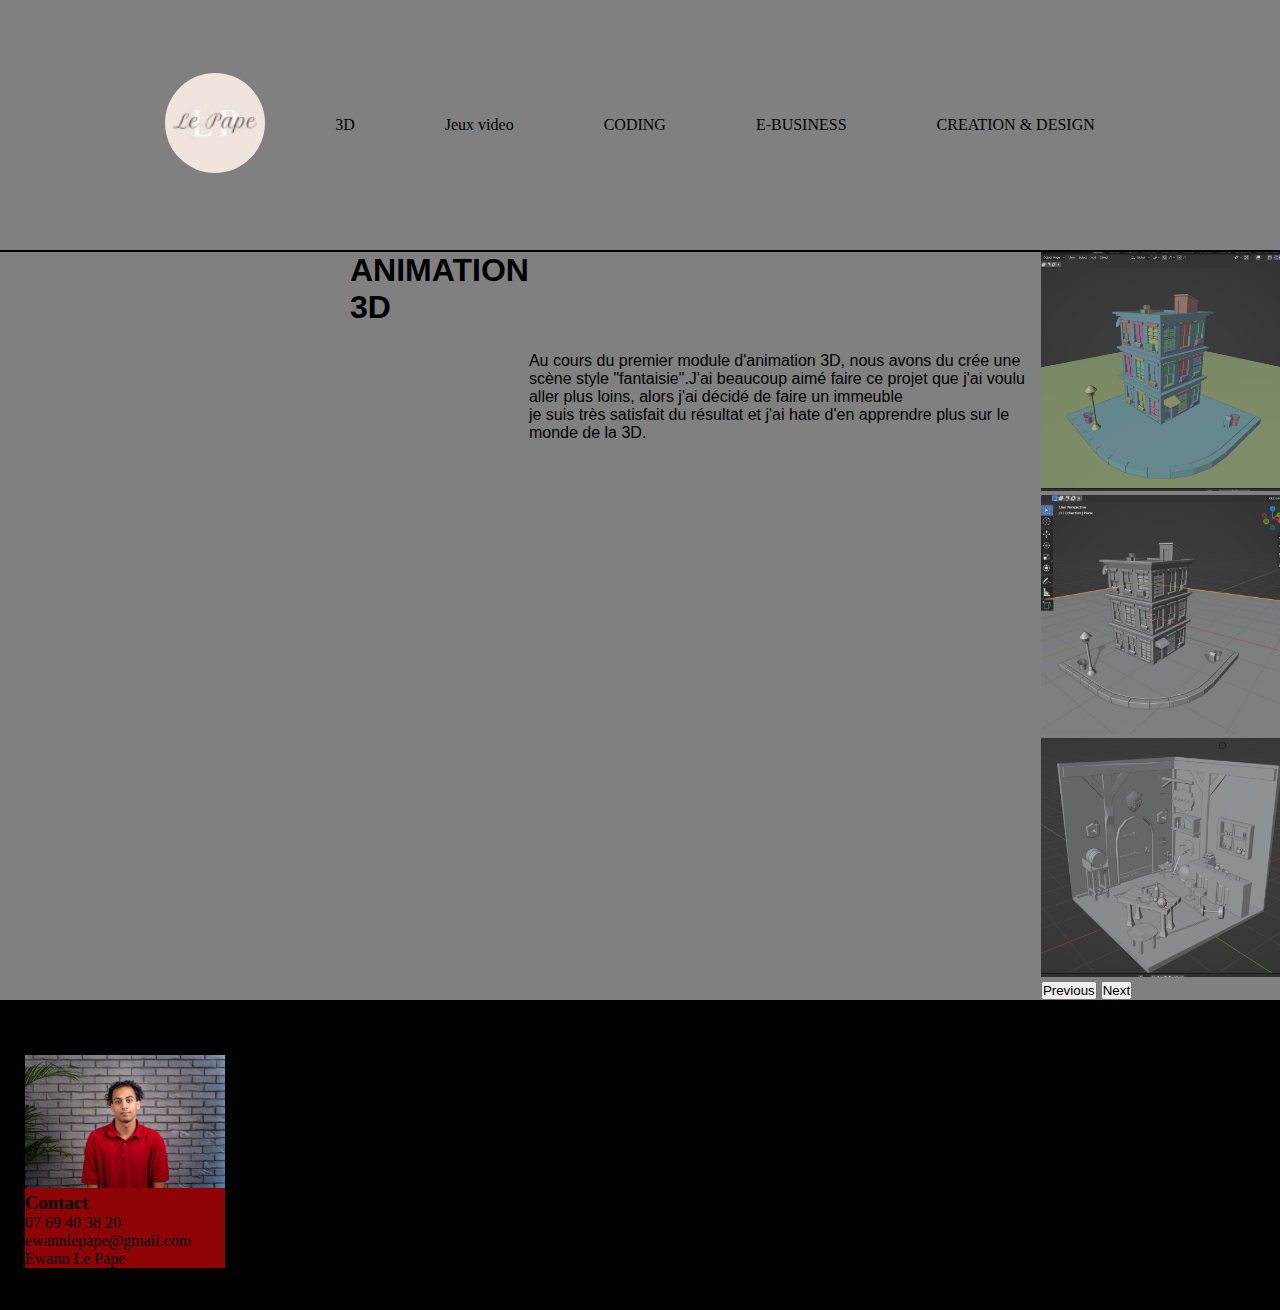
<file: 3d.html>
<!DOCTYPE html>
<html lang="en">
<head>
    <meta charset="UTF-8">
    <meta http-equiv="X-UA-Compatible" content="IE=edge">
    <meta name="viewport" content="width=device-width, initial-scale=1.0">
    <link rel="stylesheet" href="css/style.css" />
    <link href="https://cdn.jsdelivr.net/npm/bootstrap@5.2.2/dist/css/bootstrap.min.css" rel="stylesheet" integrity="sha384-Zenh87qX5JnK2Jl0vWa8Ck2rdkQ2Bzep5IDxbcnCeuOxjzrPF/et3URy9Bv1WTRi" crossorigin="anonymous">
    <title>3D</title>
</head>
<body>
    

    <header>
    
        <nav class="navbar">
            <a href="index.html"> <img class="avatar-big" src="assets/images/logo.webp" alt="avatar">
            </a>
            
        <ul class="menu">
        <li> <a href="3d.html" class="btn-produit">3D</a></li>
        <li> <a href="jeux.html" class="btn-produit">Jeux video</a></li>
        <li> <a href="coding.html" class="btn-produit">CODING </a></li>
        <li> <a href="marketing.html" class="btn-produit">E-BUSINESS</a></li>
        <li> <a href="creation.html" class="btn-produit">CREATION & DESIGN</a></li>
    </ul>
 </nav>
</header>

<section class="section3d">
    
    <h1 class="titre3d">
       ANIMATION 3D
    </h1>
    
    <p class="text3d">
        Au cours du premier module d'animation 3D, nous avons du crée une scène style "fantaisie".J'ai beaucoup aimé faire ce projet que j'ai voulu aller plus loins, alors j'ai décidé de faire un immeuble<br>je suis très satisfait du résultat et j'ai hate d'en apprendre plus sur le monde de la 3D.
    </p>
    
    <div id="carouselExampleControls" class="carousel slide" data-bs-ride="carousel">
        <div class="carousel-inner">
          <div class="carousel-item active">
            <img src="assets/images/imeuble random.PNG" class="d-block w-100" alt="...">
          </div>
          <div class="carousel-item">
            <img src="assets/images/immeuble.PNG" class="d-block w-100" alt="...">
          </div>
          <div class="carousel-item">
            <img src="assets/images/Scene 3d.PNG" class="d-block w-100" alt="...">
          </div>
        </div>
        <button class="carousel-control-prev" type="button" data-bs-target="#carouselExampleControls" data-bs-slide="prev">
          <span class="carousel-control-prev-icon" aria-hidden="true"></span>
          <span class="visually-hidden">Previous</span>
        </button>
        <button class="carousel-control-next" type="button" data-bs-target="#carouselExampleControls" data-bs-slide="next">
          <span class="carousel-control-next-icon" aria-hidden="true"></span>
          <span class="visually-hidden">Next</span>
        </button>
      </div>
    
    
    </section>
    
    <footer class="footer">
        <div class="carte-produit">
            <img class="img-carte-produit" src="assets/images/photocontact.jpg" alt="avatar2" />
            <h3>Contact</h3>
         <div class="flexbox">
                <p>07 69 40 38 20 <br> ewannlepape@gmail.com <br> Ewann Le Pape</p>
        </div>
    </div>
    
    
    </footer>
    
    
    <script src="https://cdn.jsdelivr.net/npm/bootstrap@5.2.2/dist/js/bootstrap.bundle.min.js" integrity="sha384-OERcA2EqjJCMA+/3y+gxIOqMEjwtxJY7qPCqsdltbNJuaOe923+mo//f6V8Qbsw3" crossorigin="anonymous"></script>
    </body>
    </html>
</file>
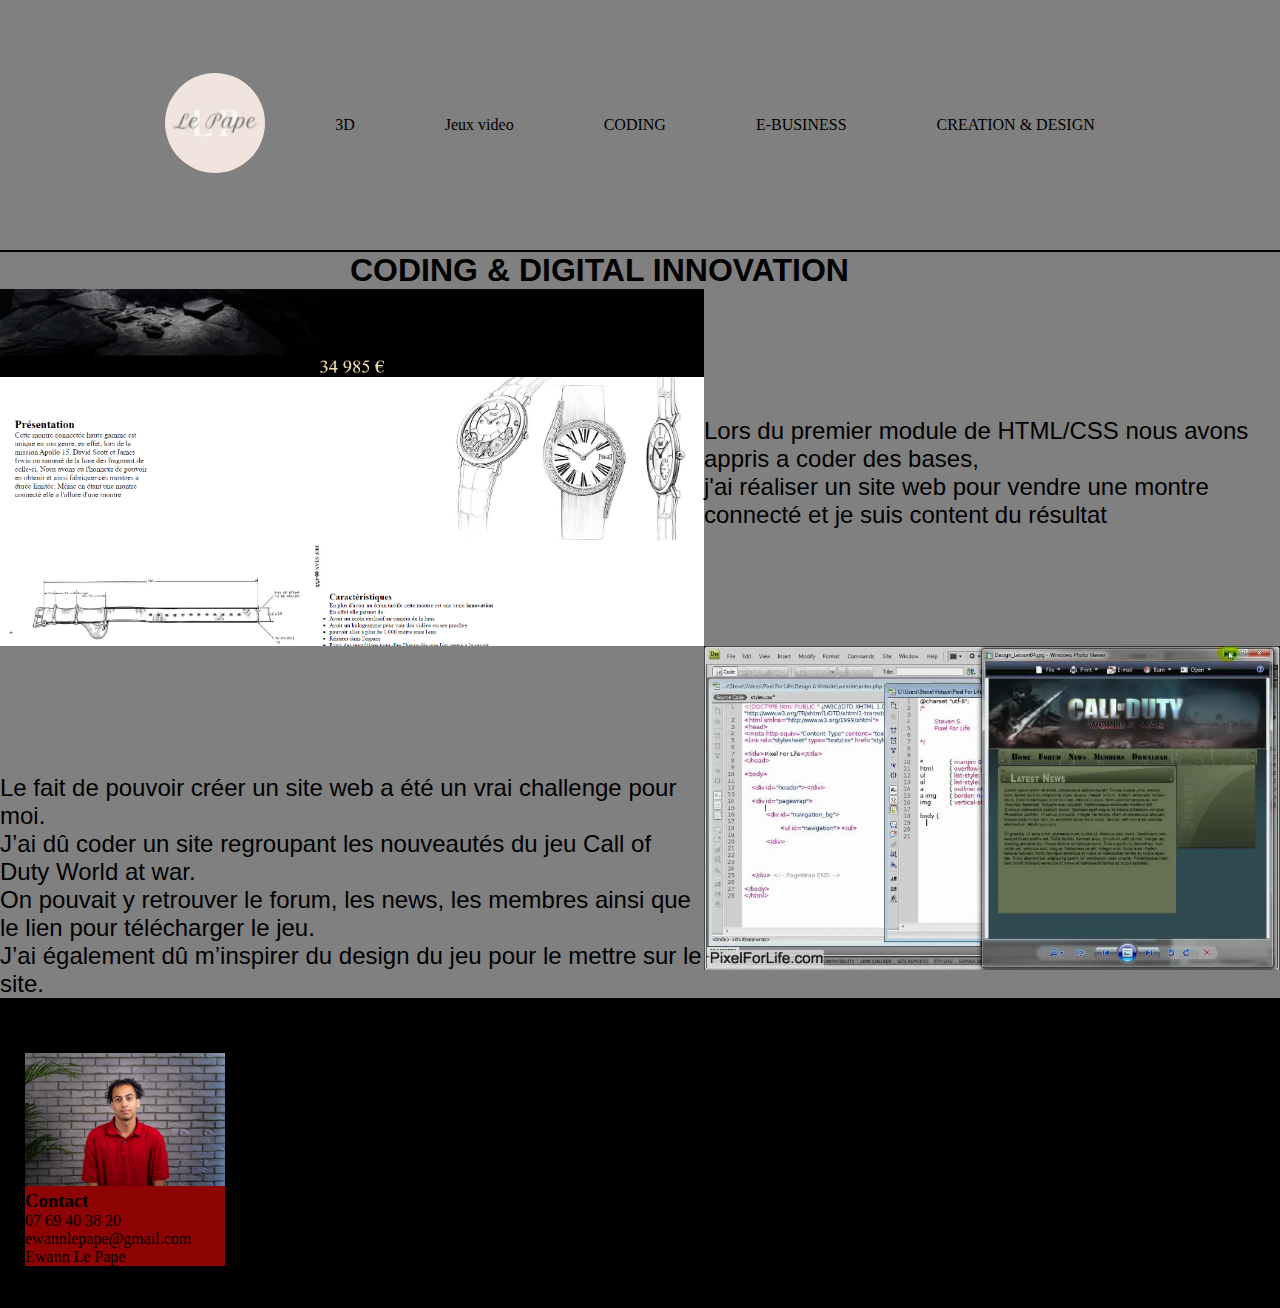
<file: coding.html>
<!DOCTYPE html>
<html lang="en">
<head>
    <meta charset="UTF-8">
    <meta http-equiv="X-UA-Compatible" content="IE=edge">
    <meta name="viewport" content="width=device-width, initial-scale=1.0">
    <link rel="stylesheet" href="css/style.css" />
    <title>CODING</title>
</head>
<body>
    

    <header>
    
        <nav class="navbar">
            <a href="index.html"> <img class="avatar-big" src="assets/images/logo.webp" alt="avatar">
            </a>
            
        <ul class="menu">
        <li> <a href="3d.html" class="btn-produit">3D</a></li>
        <li> <a href="jeux.html" class="btn-produit">Jeux video</a></li>
        <li> <a href="coding.html" class="btn-produit">CODING </a></li>
        <li> <a href="marketing.html" class="btn-produit">E-BUSINESS</a></li>
        <li> <a href="creation.html" class="btn-produit">CREATION & DESIGN</a></li>
    </ul>
 </nav>
</header>

<section class="sectioncoding">
    <h1 class="titrecoding">
        CODING & DIGITAL INNOVATION
     </h1>

    <div>
        <img class="imgsiteweb" src="assets/images/siteweb.PNG" alt="site web">
        <p class="textcoding">
            Lors du premier module de HTML/CSS nous avons appris a coder des bases,<br> j'ai réaliser un site web pour vendre une montre connecté et je suis content du résultat
        </p>
        
    </div>
    <div>
        <img class="imgcoding" src="assets/images/coding.webp" alt="image coding">
    
    <p class="textcoding2">
        Le fait de pouvoir créer un site web a été un vrai challenge pour moi.<br> J’ai dû coder un site regroupant les nouveautés du jeu Call of Duty World at war.<br> On pouvait y retrouver le forum, les news, les membres ainsi que le lien pour télécharger le jeu.<br> J’ai également dû m’inspirer du design du jeu pour le mettre sur le site.
    </p>
    
    </div>
    </section>
    
    <footer class="footer">
        <div class="carte-produit">
            <img class="img-carte-produit" src="assets/images/photocontact.jpg" alt="avatar" />
            <h3>Contact</h3>
         <div class="flexbox">
                <p>07 69 40 38 20 <br> ewannlepape@gmail.com <br> Ewann Le Pape</p>
        </div>
    </div>
    
    
    </footer>
    
    
    
    </body>
    </html>
</file>
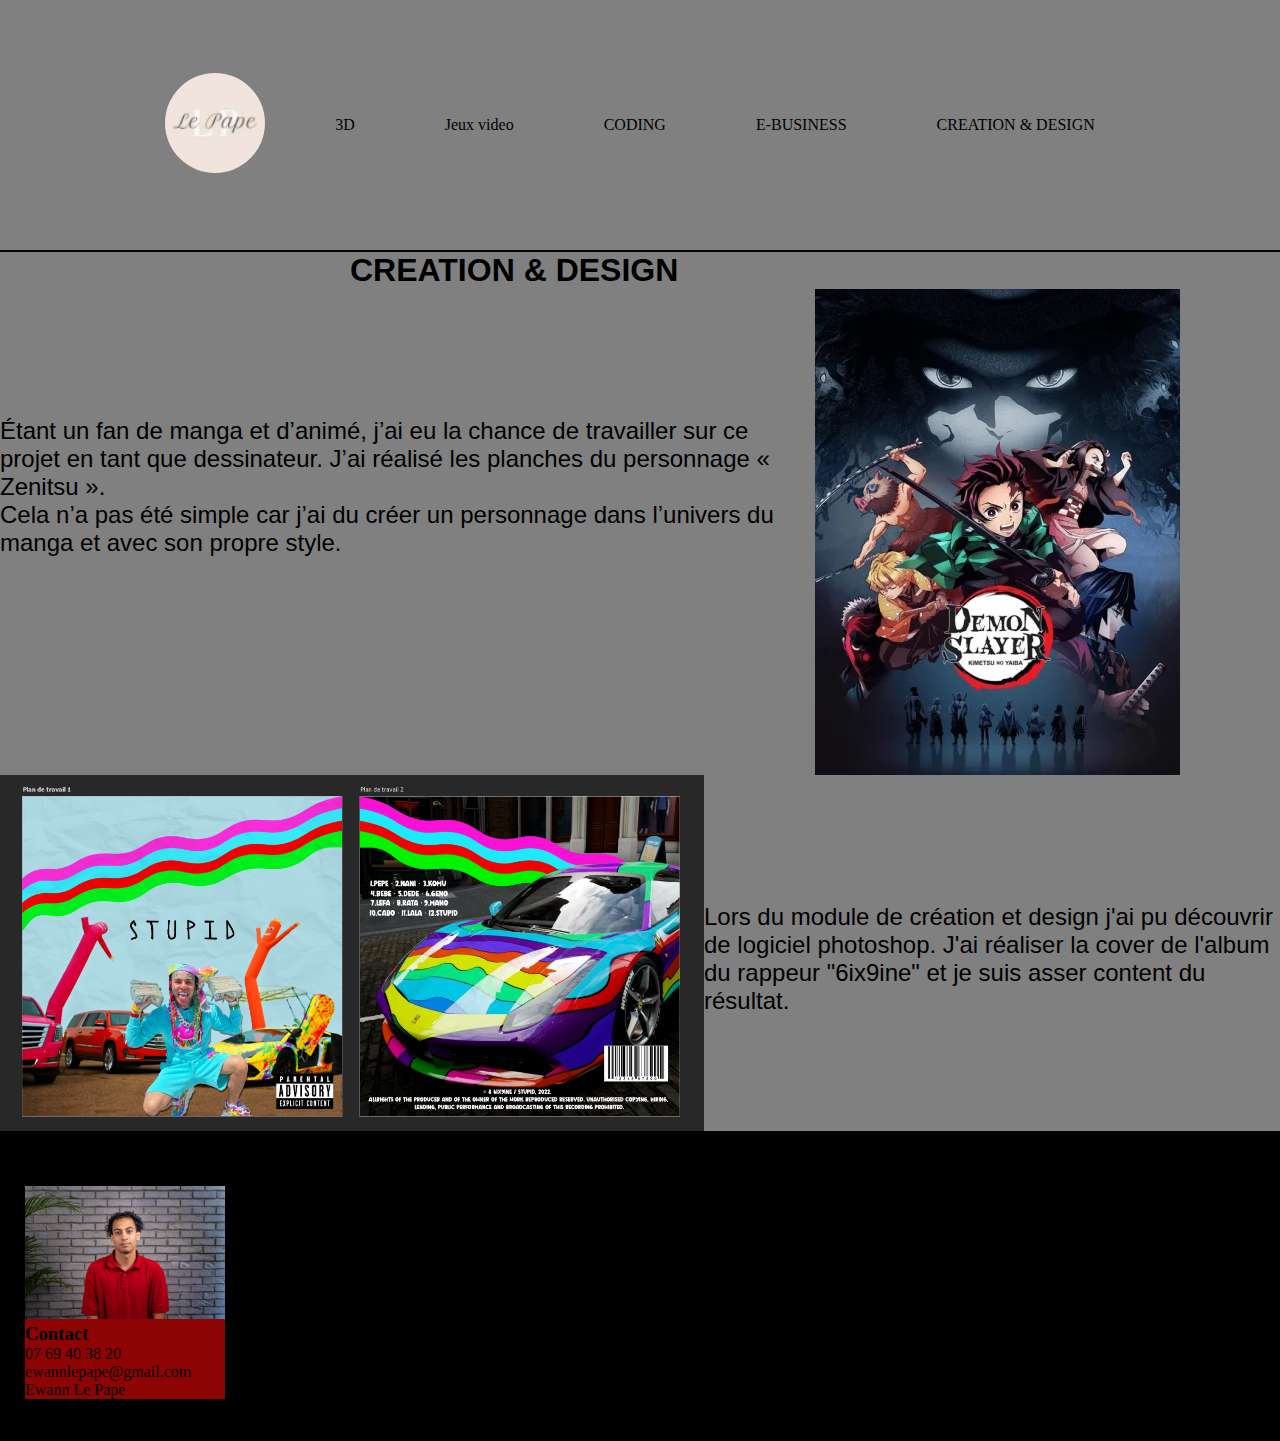
<file: creation.html>
<!DOCTYPE html>
<html lang="en">
<head>
    <meta charset="UTF-8">
    <meta http-equiv="X-UA-Compatible" content="IE=edge">
    <meta name="viewport" content="width=device-width, initial-scale=1.0">
    <link rel="stylesheet" href="css/style.css">
    <title>CREATION</title>
</head>
<body>
    <header>
    
        <nav class="navbar">
            <a href="index.html"> <img class="avatar-big" src="assets/images/logo.webp" alt="avatar">
            </a>
        <ul class="menu">
        <li> <a href="3d.html" class="btn-produit">3D</a></li>
        <li> <a href="jeux.html" class="btn-produit">Jeux video</a></li>
        <li> <a href="coding.html" class="btn-produit">CODING </a></li>
        <li> <a href="marketing.html" class="btn-produit">E-BUSINESS</a></li>
        <li> <a href="creation.html" class="btn-produit">CREATION & DESIGN</a></li>
    </ul>
 </nav>
</header>
<section class="sectioncrea">
    
<h1 class="titrecrea">
   CREATION & DESIGN
</h1>
<div>
    <img class="imgdemon" src="assets/images/CD.webp" alt="image de demon slayer">
    <p class="textcrea">
        Étant un fan de manga et d’animé, j’ai eu la chance de travailler sur ce projet en tant que dessinateur. J’ai réalisé les planches du personnage « Zenitsu ».<br> Cela n’a pas été simple car j’ai du créer un personnage dans l’univers du manga et avec son propre style.
    </p>
</div>

<div>
    <img class="imgalbum" src="assets/images/album.PNG" alt="image de l'album">
    <p class="textcrea2">
        Lors du module de création et design j'ai pu découvrir de logiciel photoshop. J'ai réaliser la cover de l'album du rappeur "6ix9ine" et je suis asser content du résultat. 
    </p>

</div>


</section>

<footer class="footer">
    <div class="carte-produit">
        <img class="img-carte-produit" src="assets/images/photocontact.jpg" alt="avatar2" />
        <h3>Contact</h3>
     <div class="flexbox">
            <p>07 69 40 38 20 <br> ewannlepape@gmail.com <br> Ewann Le Pape</p>
    </div>
</div>


</footer>



</body>
</html>
</file>
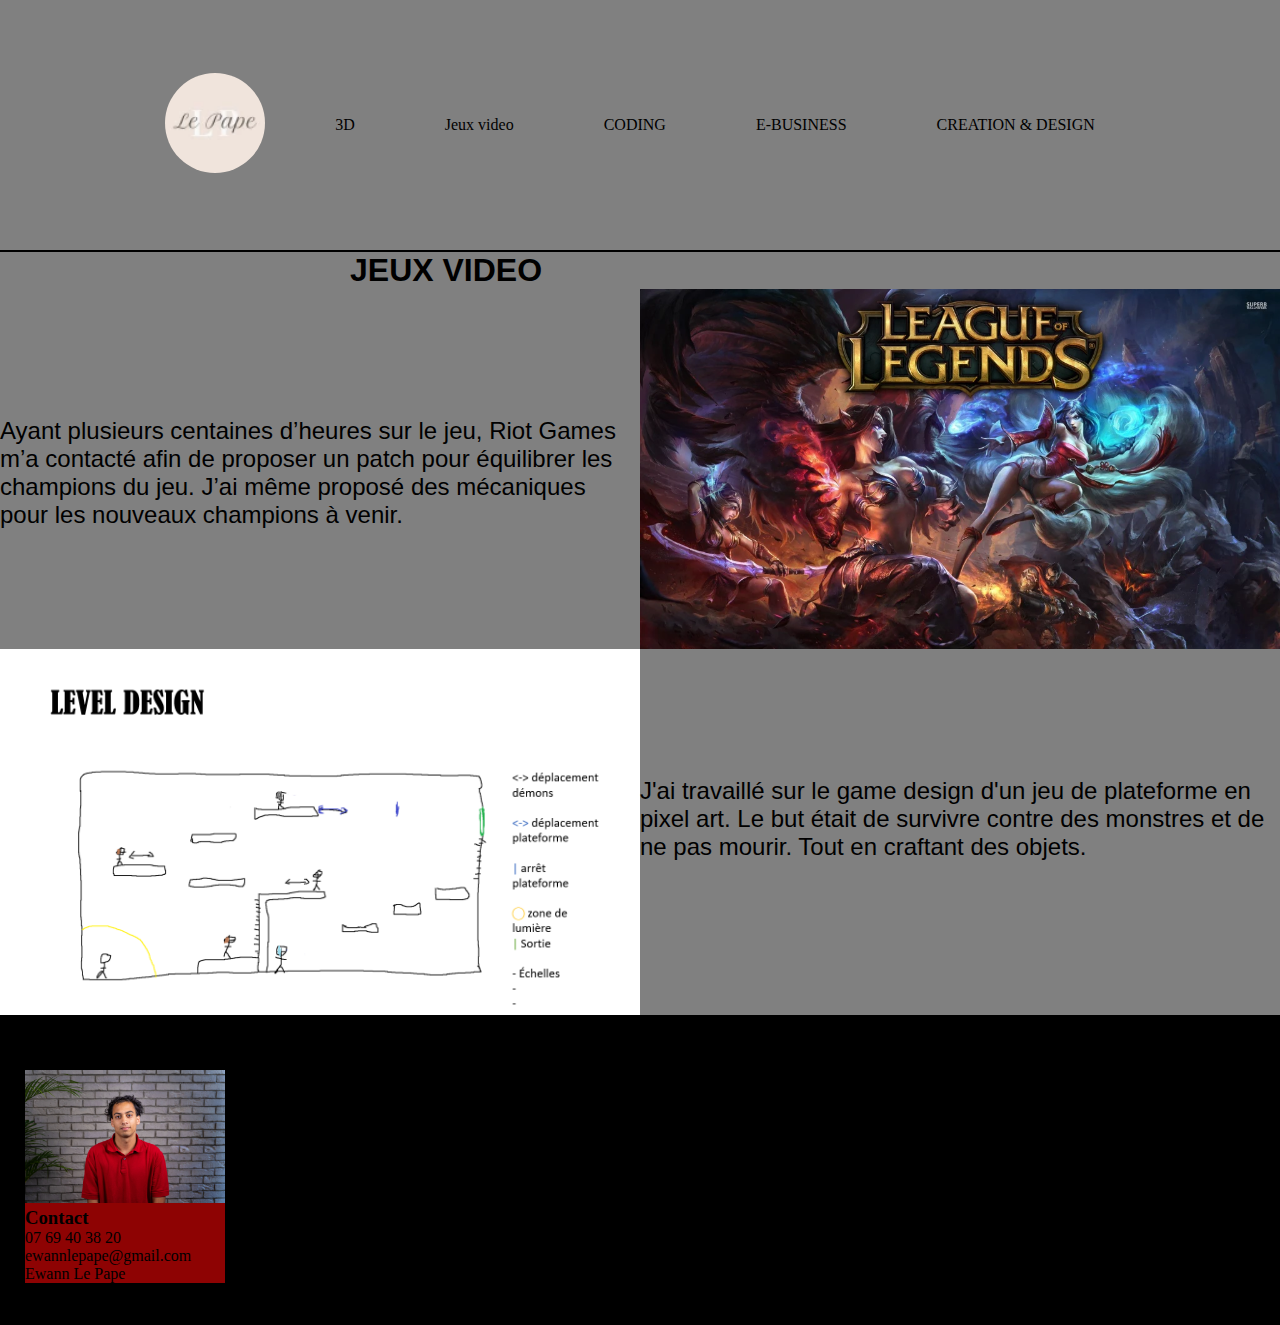
<file: jeux.html>
<!DOCTYPE html>
<html lang="en">
<head>
    <meta charset="UTF-8">
    <meta http-equiv="X-UA-Compatible" content="IE=edge">
    <meta name="viewport" content="width=device-width, initial-scale=1.0">
    <link rel="stylesheet" href="css/style.css" />
    <title>JEUX VIDEO</title>
</head>
<body>
    

    <header>
    
        <nav class="navbar">
            <a href="index.html"> <img class="avatar-big" src="assets/images/logo.webp" alt="avatar">
            </a>
            
        <ul class="menu">
        <li> <a href="3d.html" class="btn-produit">3D</a></li>
        <li> <a href="jeux.html" class="btn-produit">Jeux video</a></li>
        <li> <a href="coding.html" class="btn-produit">CODING </a></li>
        <li> <a href="marketing.html" class="btn-produit">E-BUSINESS</a></li>
        <li> <a href="creation.html" class="btn-produit">CREATION & DESIGN</a></li>
    </ul>
 </nav>
</header>

<section class="sectionjeux">
    
    <h1 class="titrejeux">
       JEUX VIDEO
    </h1>
    
    <div>
        <img class="imgjeux" src="assets/images/league-of-legends-1.webp" alt="image jeux">
    <p class="textjeux">
        Ayant plusieurs centaines d’heures sur le jeu, Riot Games m’a contacté afin de proposer un patch pour équilibrer les champions du jeu. J’ai même proposé des mécaniques pour les nouveaux champions à venir.

    </p>
    
</div>
<div>
    <img class="imgjeux2" src="assets/images/gamedesign.PNG" alt="image jeux">
    <p class="textjeux2">
        J'ai travaillé sur le game design d'un jeu de plateforme en pixel art. Le but était de survivre contre des monstres et de ne pas mourir. Tout en craftant des objets.
    </p>
    

</div>



    </section>
    
    <footer class="footer">
        <div class="carte-produit">
            <img class="img-carte-produit" src="assets/images/photocontact.jpg" alt="avatar" />
            <h3>Contact</h3>
         <div class="flexbox">
                <p>07 69 40 38 20 <br> ewannlepape@gmail.com <br> Ewann Le Pape</p>
        </div>
    </div>
    
    
    </footer>
    
    
    
    </body>
    </html>
</file>
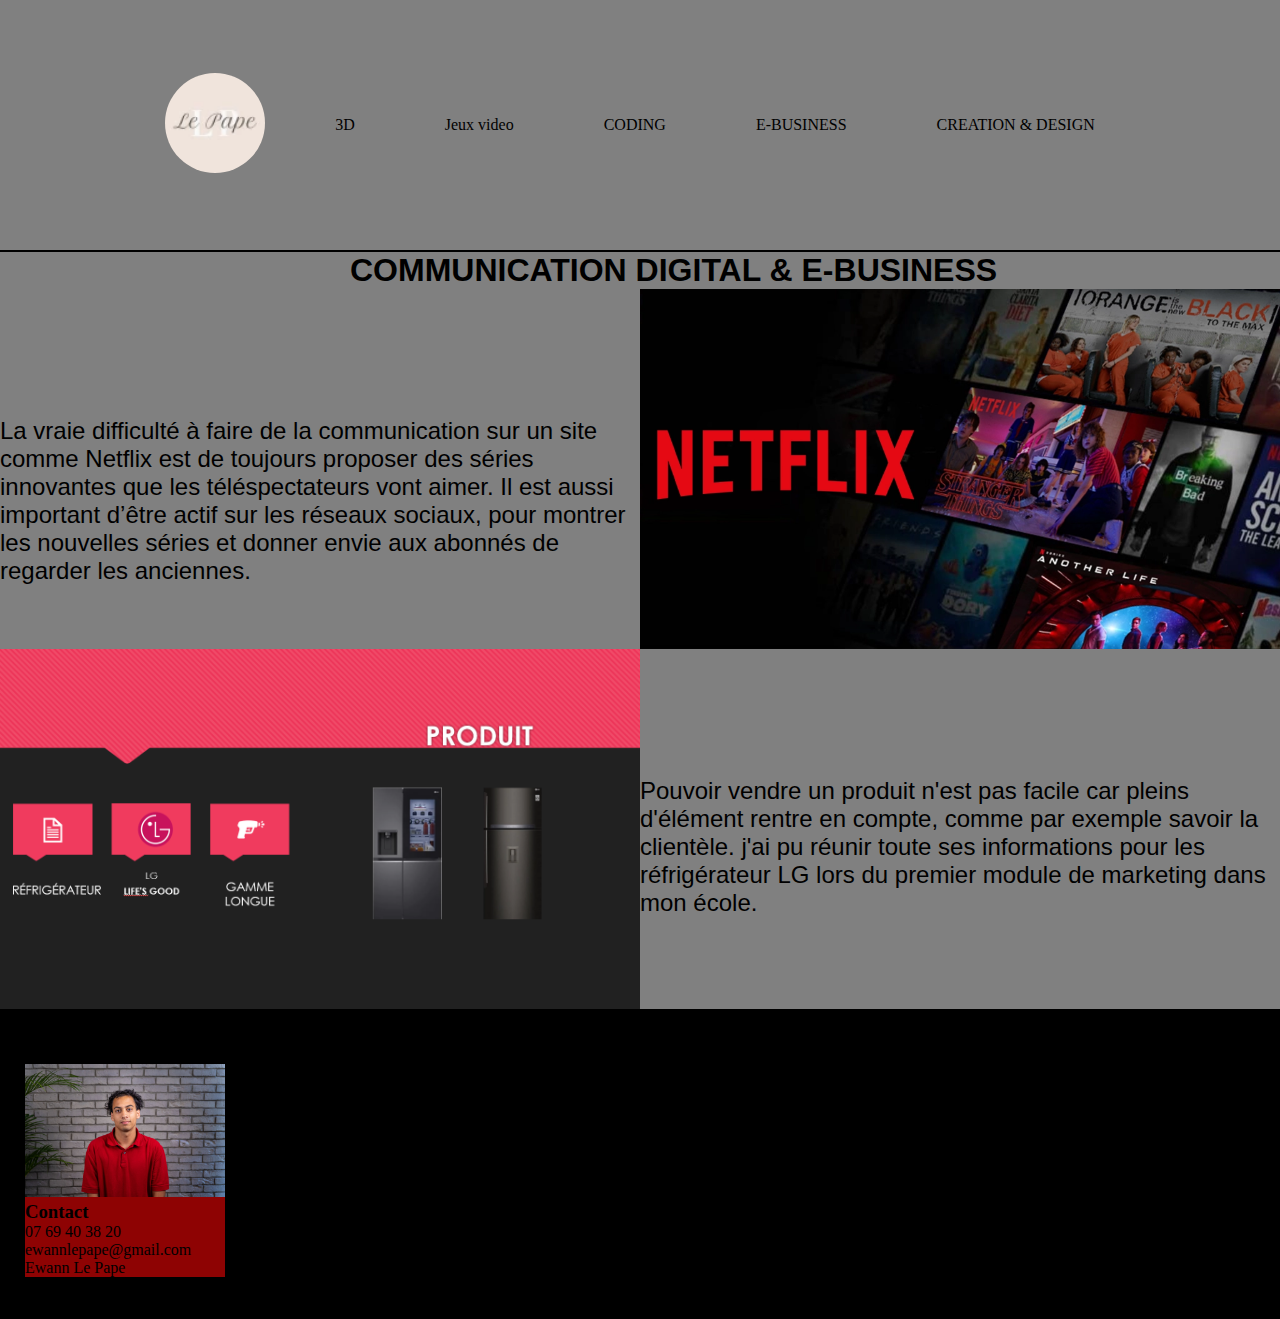
<file: marketing.html>
<!DOCTYPE html>
<html lang="en">
<head>
    <meta charset="UTF-8">
    <meta http-equiv="X-UA-Compatible" content="IE=edge">
    <meta name="viewport" content="width=device-width, initial-scale=1.0">
    <link rel="stylesheet" href="css/style.css" />
    <title>MARKETING</title>
</head>
<body>
    

    <header>
    
        <nav class="navbar">
            <a href="index.html"> <img class="avatar-big" src="assets/images/logo.webp" alt="avatar">
            </a>
            
        <ul class="menu">
        <li> <a href="3d.html" class="btn-produit">3D</a></li>
        <li> <a href="jeux.html" class="btn-produit">Jeux video</a></li>
        <li> <a href="coding.html" class="btn-produit">CODING </a></li>
        <li> <a href="marketing.html" class="btn-produit">E-BUSINESS</a></li>
        <li> <a href="creation.html" class="btn-produit">CREATION & DESIGN</a></li>
    </ul>
 </nav>
</header>

<section class="sectionmarketing">
    
    <h1 class="titremarketing">
       COMMUNICATION DIGITAL & E-BUSINESS
    </h1>

    <div>
    <img class="imgmarketing" src="assets/images/netflixminiature.webp" alt="image marketing">
    
    <p class="textmarketing">
        La vraie difficulté à faire de la communication sur un site comme Netflix est de toujours proposer des séries innovantes que les téléspectateurs vont aimer. Il est aussi important d’être actif sur les réseaux sociaux, pour montrer les nouvelles séries et donner envie aux abonnés de regarder les anciennes.
    </p>
</div>

<div>
    <img class="imgmarketing2" src="assets/images/marketing.PNG" alt="image marketing">
    
    <p class="textmarketing2">
        Pouvoir vendre un produit n'est pas facile car pleins d'élément rentre en compte, comme par exemple savoir la clientèle. j'ai pu réunir toute ses informations pour les réfrigérateur LG lors du premier module de marketing dans mon école. 
 
    </p>


</div>

    

    </section>
    
    <footer class="footer">
        <div class="carte-produit">
            <img class="img-carte-produit" src="assets/images/photocontact.jpg" alt="avatar" />
            <h3>Contact</h3>
         <div class="flexbox">
                <p>07 69 40 38 20 <br> ewannlepape@gmail.com <br> Ewann Le Pape</p>
        </div>
    </div>
    
    
    </footer>
    
    
    
    </body>
    </html>
</file>
<file: css/style.css>
@import url(composants/avatar.css);
@import url(composants/bouttons.css);
@import url(composants/containers.css);
@import url(composants/navbar.css);
@import url(composants/banner.css);
@import url(composants/cartes.css);
@import url(composants/creation.css);
@import url(composants/footer.css);
@import url(composants/3d.css);
@import url(composants/Jeux.css);
@import url(composants/coding.css);
@import url(composants/marketing.css);

*{
    padding: 0;
    margin: 0;
}

ul{
    list-style: none;
}

a{
    color: black;
    text-decoration: none;
}

@media screen and (max-width: 900px) {
    body{
        width: auto;
        image-rendering: auto;
        flex-direction: column;
        
    }
}
</file>
